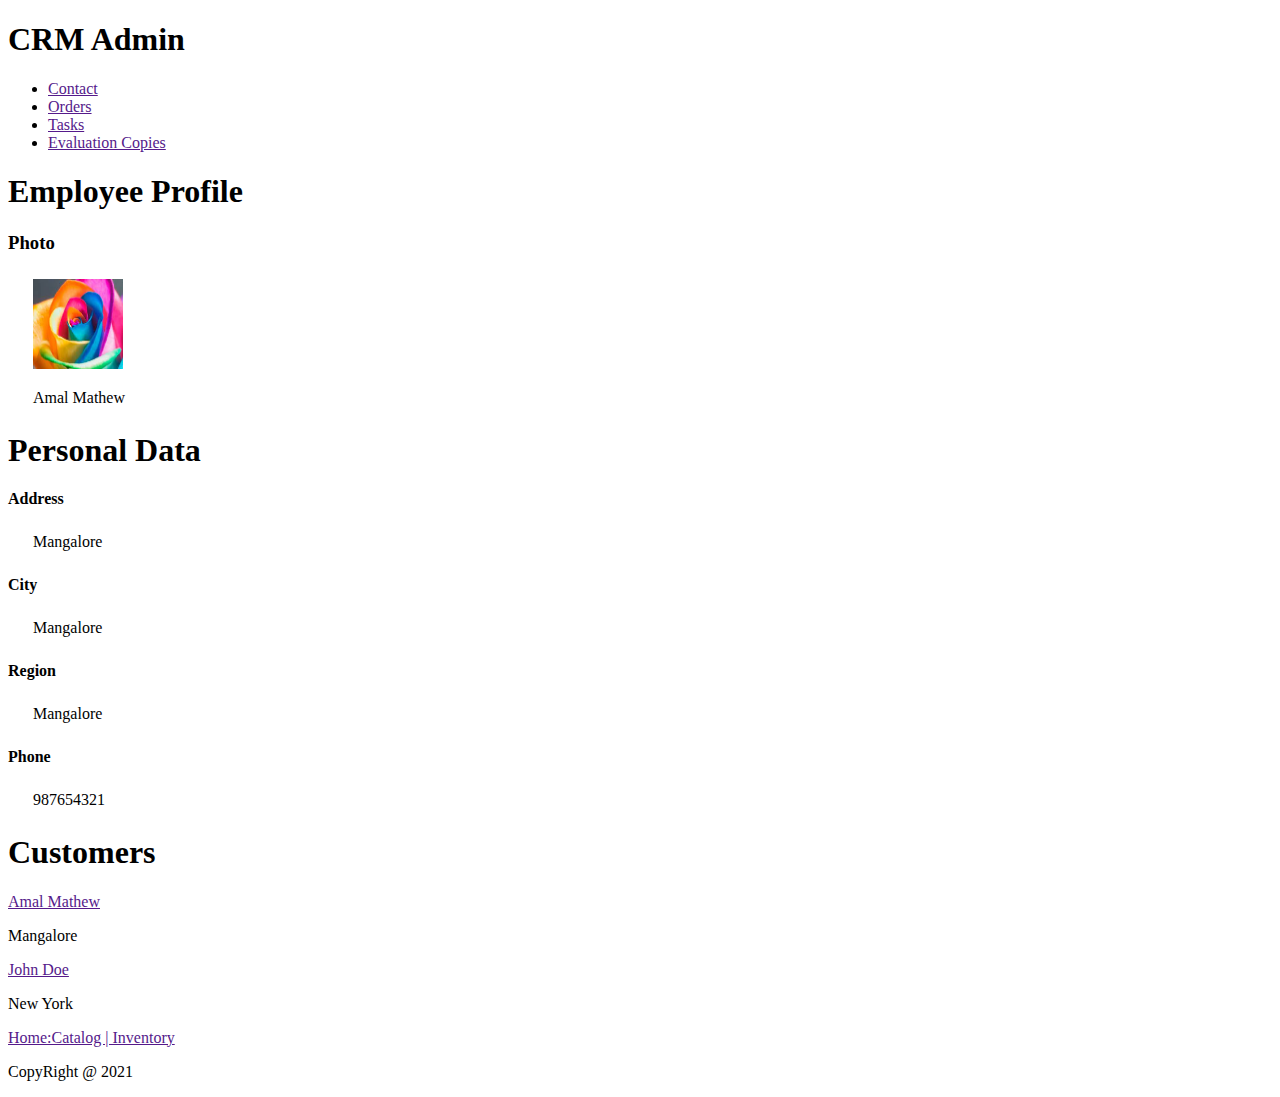
<file: Assignmeent 1/index.html>
<!DOCTYPE html>
<html lang="en">
  <head>
    <meta charset="UTF-8" />
    <meta http-equiv="X-UA-Compatible" content="IE=edge" />
    <meta name="viewport" content="width=device-width, initial-scale=1.0" />
    <title>CRM Admin</title>
    <link href="style.css" type="text/css" rel="stylesheet" />
  </head>

  <body>
    <header>
      <h1>CRM Admin</h1>
      <nav class="navigation">
        <ul>
          <li><a href="">Contact</a></li>
          <li><a href="">Orders</a></li>
          <li><a href="">Tasks</a></li>
          <li><a href="">Evaluation Copies</a></li>
        </ul>
      </nav>
    </header>

    <section>
      <h1>Employee Profile</h1>
      <h3>Photo</h3>
      <div class="section-photo">
        <img src="image/image.jfif" alt="image" />
        <p>Amal Mathew</p>
      </div>
    </section>

    <section>
      <h1>Personal Data</h1>
      <div class="section-personal">
        <h4>Address</h4>
        <p>Mangalore</p>
      </div>
      <div class="section-personal">
        <h4>City</h4>
        <p>Mangalore</p>
      </div>
      <div class="section-personal">
        <h4>Region</h4>
        <p>Mangalore</p>
      </div>
      <div class="section-personal">
        <h4>Phone</h4>
        <p>987654321</p>
      </div>
    </section>

    <section>
      <h1>Customers</h1>
      <p><a href="">Amal Mathew</a></p>
      <p>Mangalore</p>
      <p><a href="">John Doe</a></p>
      <p>New York</p>
    </section>

    <footer>
      <p><a href="">Home:Catalog | Inventory</a></p>
      <p>CopyRight @ 2021</p>
    </footer>
  </body>
</html>
</file>
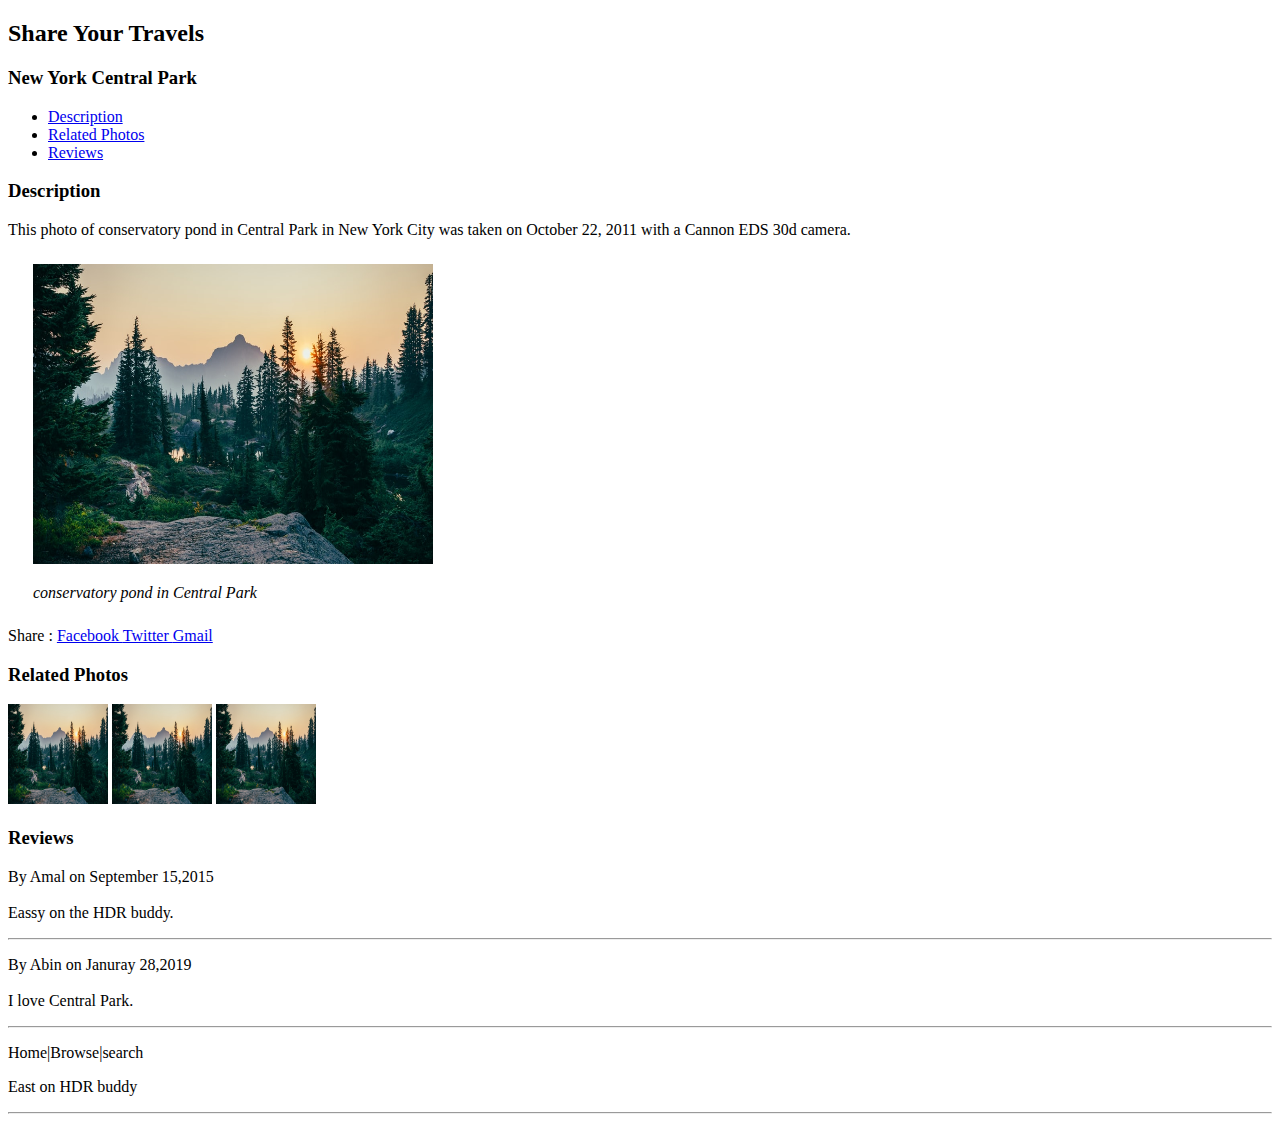
<file: Assignmeent 2/index.html>
<!DOCTYPE html>
<html lang="en">
  <head>
    <meta charset="UTF-8" />
    <meta http-equiv="X-UA-Compatible" content="IE=edge" />
    <meta name="viewport" content="width=device-width, initial-scale=1.0" />
    <title>Travels</title>
  </head>
  <body>
    <header>
      <h2>Share Your Travels</h2>
      <h3>New York Central Park</h3>
      <nav class="navigation">
        <ul>
          <li><a href="#Description">Description</a></li>
          <li><a href="#Related-photos">Related Photos</a></li>
          <li><a href="#Reviews">Reviews</a></li>
        </ul>
      </nav>
    </header>

    <section id="Description">
      <h3>Description</h3>
      <p>
        This photo of conservatory pond in Central Park in New York City was
        taken on October 22, 2011 with a Cannon EDS 30d camera.
      </p>
      <div style="margin: 25px">
        <img
          src="image/image.jfif"
          alt="image"
          style="width: 400px; height: 300px"
        />
        <p><i> conservatory pond in Central Park</i></p>
      </div>
      <p>
        Share : <a href="https://www.facebook.com/"> Facebook </a>
        <a href="https://www.twitter.com/"> Twitter </a
        ><a href="https://www.gmail.com/"> Gmail</a>
      </p>
    </section>

    <section id="Related-photos">
      <h3>Related Photos</h3>
      <div>
        <img
          src="image/image.jfif"
          alt="image"
          style="width: 100px; height: 100px"
        />
        <img
          src="image/image.jfif"
          alt="image"
          style="width: 100px; height: 100px"
        />
        <img
          src="image/image.jfif"
          alt="image"
          style="width: 100px; height: 100px"
        />
      </div>
    </section>

    <section id="Reviews">
      <h3>Reviews</h3>
      <p>
        By Amal on September 15,2015<br /><br />
        Eassy on the HDR buddy.
      </p>
      <hr />
      <p>
        By Abin on Januray 28,2019<br /><br />
        I love Central Park.
      </p>
      <hr />
    </section>
    <footer>
      <p>Home|Browse|search</p>
      <p>East on HDR buddy</p>
      <hr />
    </footer>
  </body>
</html>
</file>
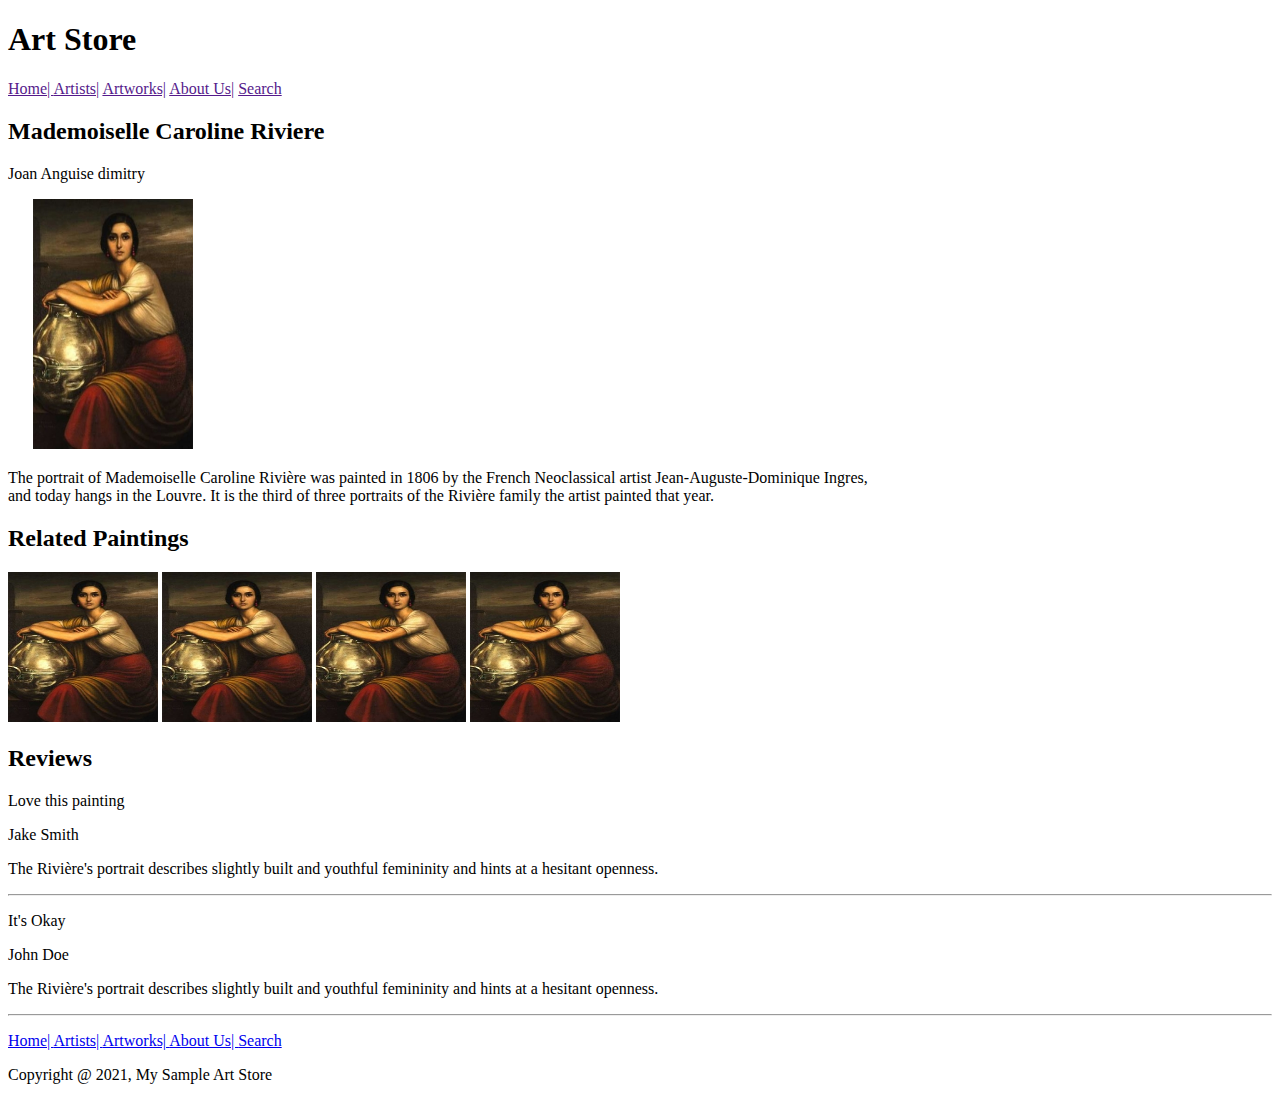
<file: Assignmeent 3/index.html>
<!DOCTYPE html>
<html lang="en">
  <head>
    <meta charset="UTF-8" />
    <meta http-equiv="X-UA-Compatible" content="IE=edge" />
    <meta name="viewport" content="width=device-width, initial-scale=1.0" />
    <title>My Sample Art Store</title>
  </head>
  <body>
    <header>
      <h1>Art Store</h1>
      <nav>
        <a href="">Home| </a>
        <a href=""> Artists|</a>
        <a href="">Artworks|</a>
        <a href="">About Us|</a>
        <a href="">Search</a>
      </nav>
    </header>

    <section>
      <h2>Mademoiselle Caroline Riviere</h2>
      <p>Joan Anguise dimitry</p>
      <div style="margin-left: 25px">
        <img
          src="images/image.jpg"
          alt="image"
          style="width: 160px; height: 250px"
        />
      </div>
      <p>
        The portrait of Mademoiselle Caroline Rivière was painted in 1806 by the
        French Neoclassical artist Jean-Auguste-Dominique Ingres,<br />
        and today hangs in the Louvre. It is the third of three portraits of the
        Rivière family the artist painted that year.
      </p>
    </section>

    <section id="Related-Painting">
      <h2>Related Paintings</h2>
      <img
        src="images/image.jpg"
        alt="image"
        style="width: 150px; height: 150px"
      />
      <img
        src="images/image.jpg"
        alt="image"
        style="width: 150px; height: 150px"
      />
      <img
        src="images/image.jpg"
        alt="image"
        style="width: 150px; height: 150px"
      />
      <img
        src="images/image.jpg"
        alt="image"
        style="width: 150px; height: 150px"
      />
    </section>

    <section id="reviews">
      <h2>Reviews</h2>
      <p>Love this painting</p>
      <p>Jake Smith</p>
      <p>
        The Rivière's portrait describes slightly built and youthful femininity
        and hints at a hesitant openness.
      </p>
      <hr />
      <p>It's Okay</p>
      <p>John Doe</p>
      <p>
        The Rivière's portrait describes slightly built and youthful femininity
        and hints at a hesitant openness.
      </p>

      <hr />
    </section>
    <footer>
      <p>
        <a href="#">Home| </a><a href="#"> Artists| </a
        ><a href="#"> Artworks| </a><a href="#"> About Us| </a
        ><a href="#"> Search </a>
      </p>
      <p>Copyright @ 2021, My Sample Art Store</p>
    </footer>
  </body>
</html>
</file>
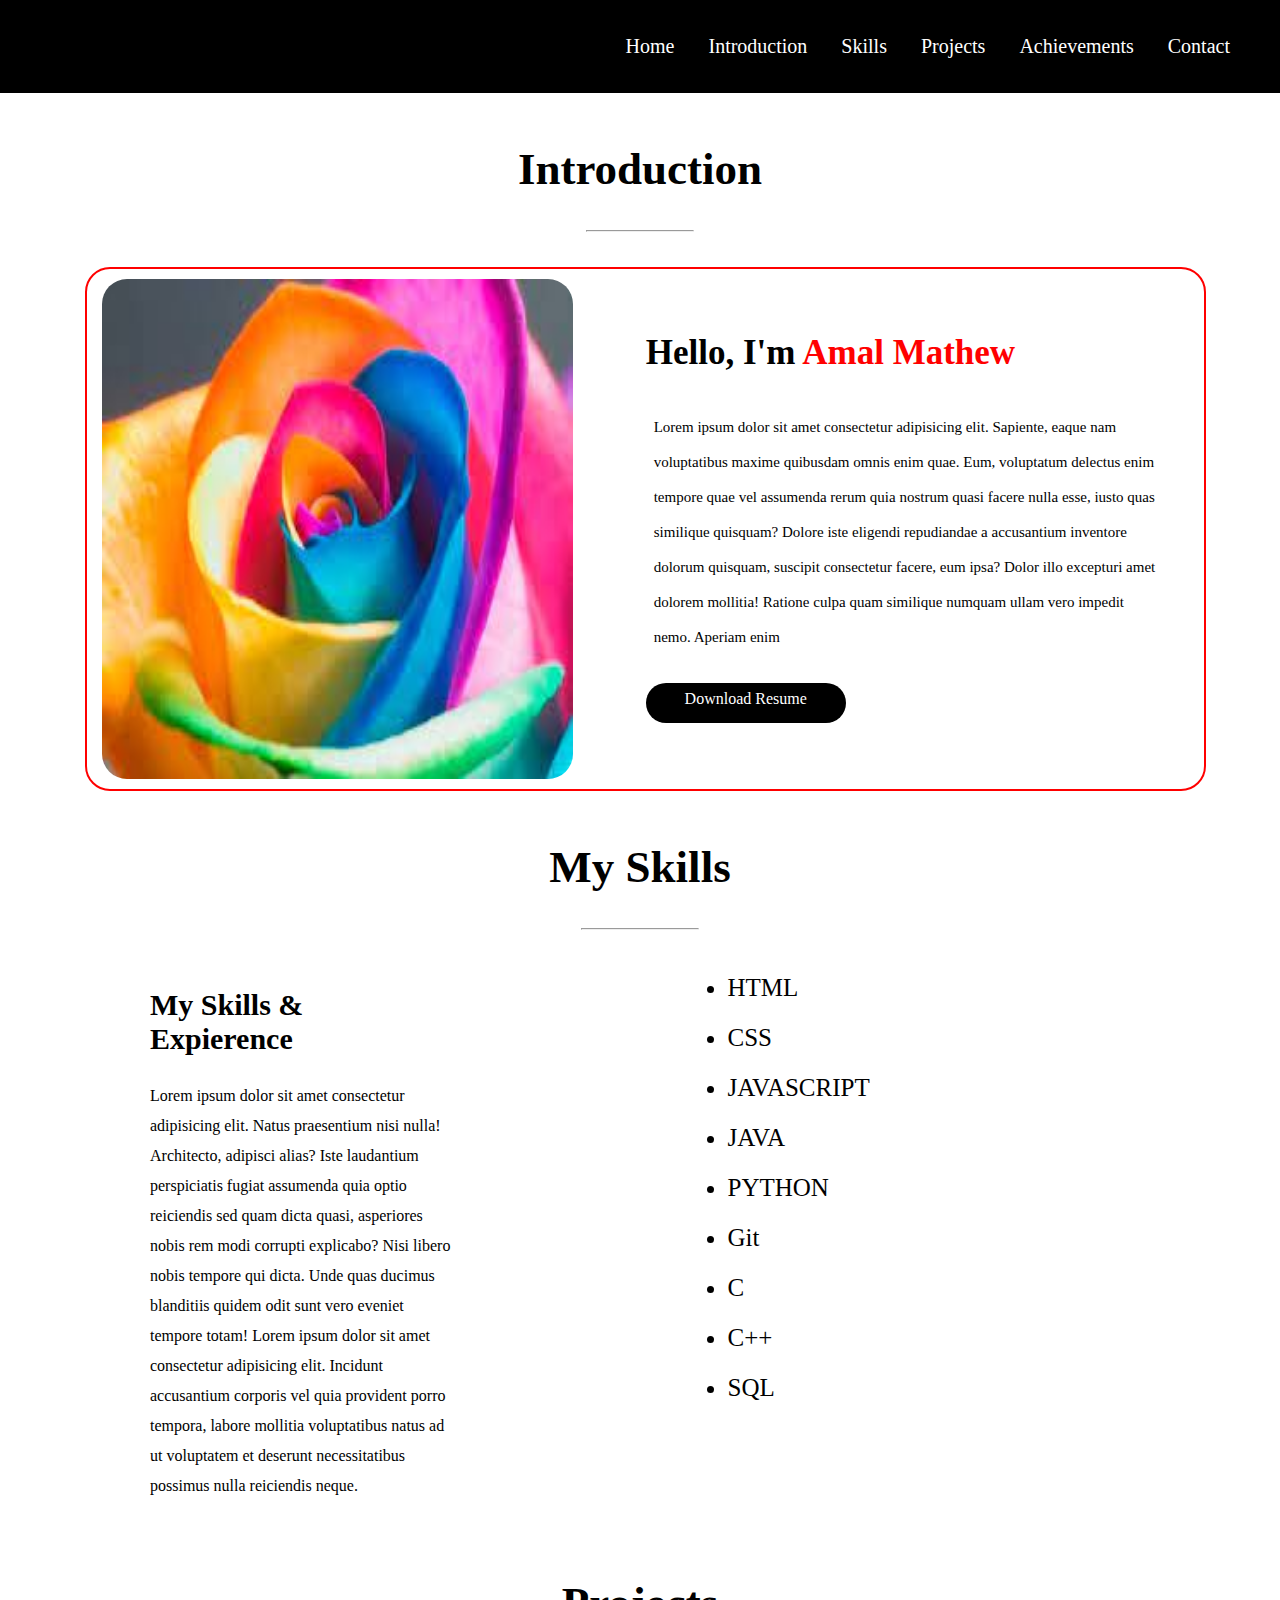
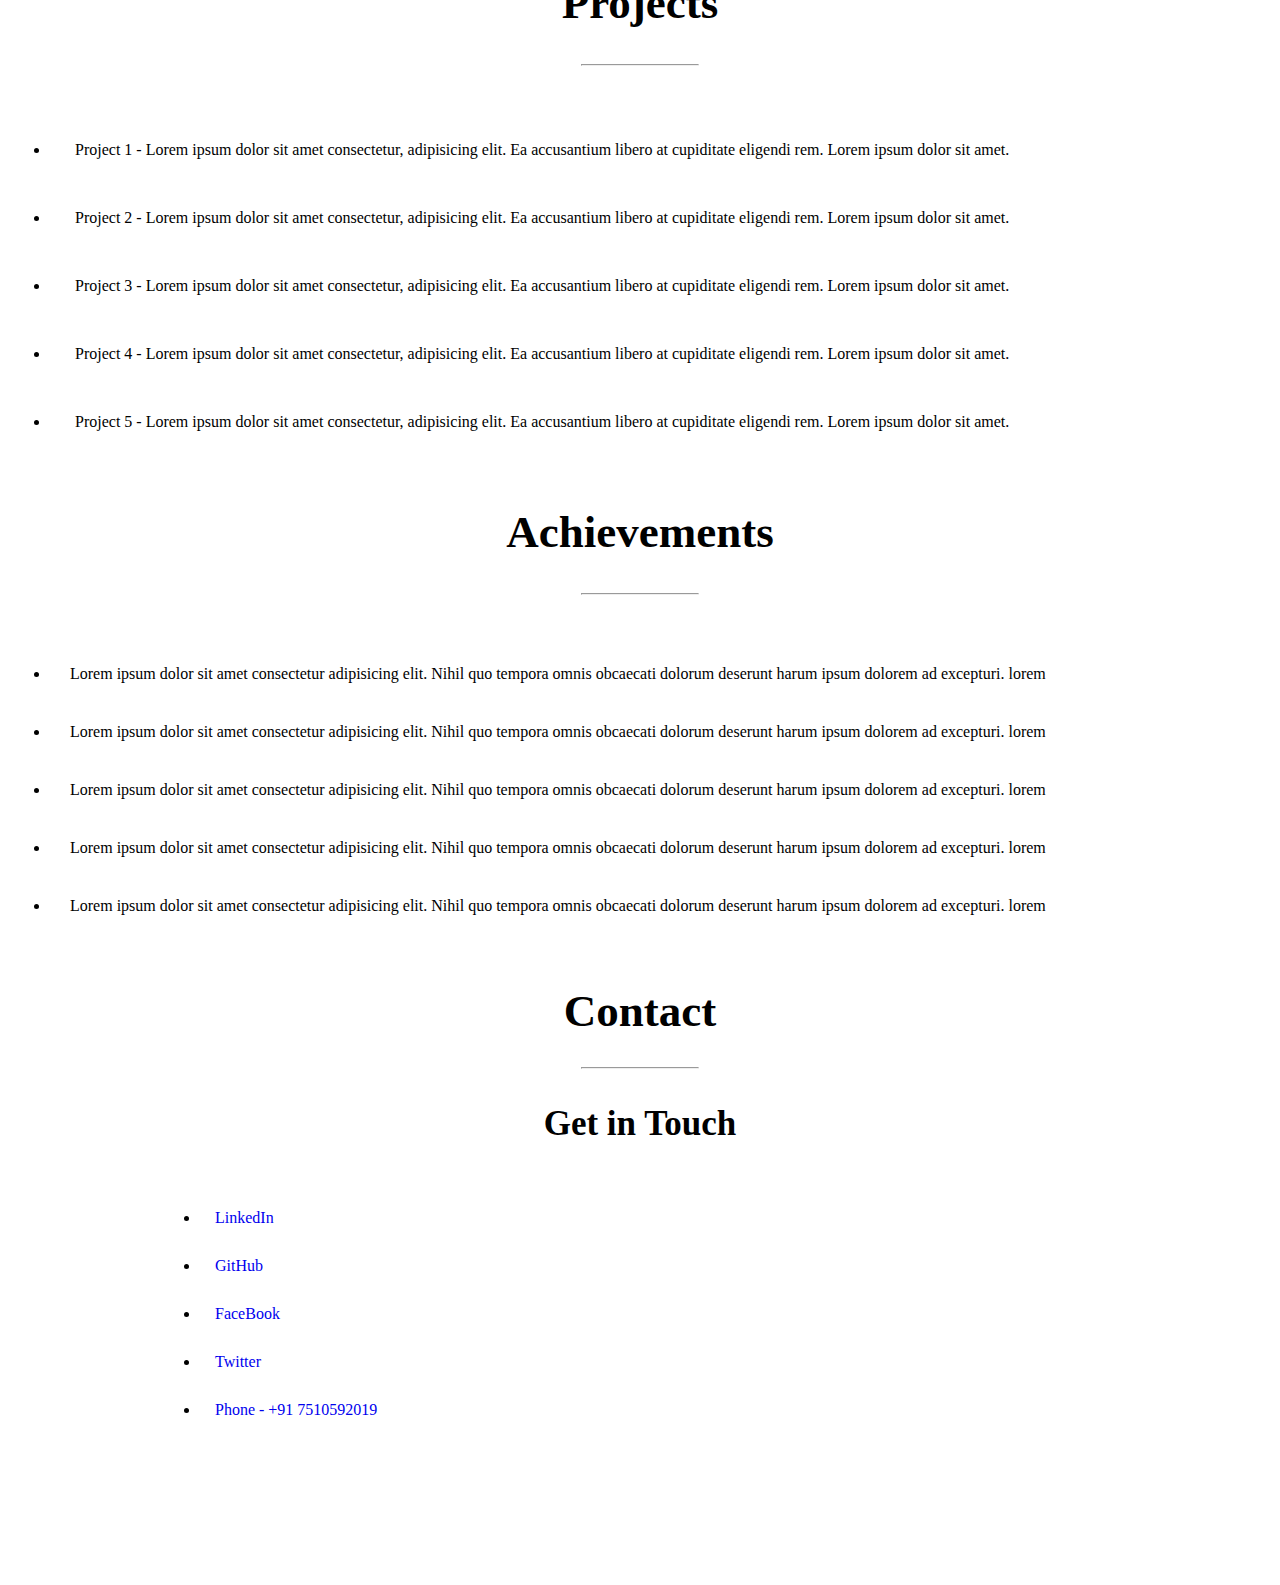
<file: Assignment 4/index.html>
<!DOCTYPE html>
<html lang="en">
  <head>
    <meta charset="UTF-8" />
    <meta http-equiv="X-UA-Compatible" content="IE=edge" />
    <meta name="viewport" content="width=device-width, initial-scale=1.0" />
    <title>Portfolio</title>
    <link rel="stylesheet" href="style.css" />
  </head>

  <body>
    <header id="header">
      <nav>
        <ul>
          <li><a href="#">Home</a></li>
          <li><a href="#intro">Introduction</a></li>
          <li><a href="#skills">Skills</a></li>
          <li><a href="#proj">Projects</a></li>
          <li><a href="#achiv">Achievements</a></li>
          <li><a href="#con">Contact</a></li>
        </ul>
      </nav>
    </header>

    <section id="intro">
      <h1>Introduction</h1>
      <hr />
      <div class="main">
        <div class="left">
          <img src="images/image.jfif" alt="image" />
        </div>
        <div class="right">
          <h2>Hello, I'm <span> Amal Mathew</span></h2>
          <p>
            Lorem ipsum dolor sit amet consectetur adipisicing elit. Sapiente,
            eaque nam voluptatibus maxime quibusdam omnis enim quae. Eum,
            voluptatum delectus enim tempore quae vel assumenda rerum quia
            nostrum quasi facere nulla esse, iusto quas similique quisquam?
            Dolore iste eligendi repudiandae a accusantium inventore dolorum
            quisquam, suscipit consectetur facere, eum ipsa? Dolor illo
            excepturi amet dolorem mollitia! Ratione culpa quam similique
            numquam ullam vero impedit nemo. Aperiam enim
          </p>
          <div id="resume">
            <a href="#">Download Resume</a>
          </div>
        </div>
      </div>
    </section>

    <section id="skills">
      <h1>My Skills</h1>
      <hr />
      <div class="skills">
        <div class="skill-left">
          <h2>My Skills & Expierence</h2>
          <p>
            Lorem ipsum dolor sit amet consectetur adipisicing elit. Natus
            praesentium nisi nulla! Architecto, adipisci alias? Iste laudantium
            perspiciatis fugiat assumenda quia optio reiciendis sed quam dicta
            quasi, asperiores nobis rem modi corrupti explicabo? Nisi libero
            nobis tempore qui dicta. Unde quas ducimus blanditiis quidem odit
            sunt vero eveniet tempore totam! Lorem ipsum dolor sit amet
            consectetur adipisicing elit. Incidunt accusantium corporis vel quia
            provident porro tempora, labore mollitia voluptatibus natus ad ut
            voluptatem et deserunt necessitatibus possimus nulla reiciendis
            neque.
          </p>
        </div>
        <div class="skill-right">
          <li>HTML</li>
          <li>CSS</li>
          <li>JAVASCRIPT</li>
          <li>JAVA</li>
          <li>PYTHON</li>
          <li>Git</li>
          <li>C</li>
          <li>C++</li>
          <li>SQL</li>
        </div>
      </div>
    </section>

    <section id="proj">
      <h1>Projects</h1>
      <hr />
      <div class="projects">
        <li>
          Project 1 - Lorem ipsum dolor sit amet consectetur, adipisicing elit.
          Ea accusantium libero at cupiditate eligendi rem. Lorem ipsum dolor
          sit amet.
        </li>
        <li>
          Project 2 - Lorem ipsum dolor sit amet consectetur, adipisicing elit.
          Ea accusantium libero at cupiditate eligendi rem. Lorem ipsum dolor
          sit amet.
        </li>
        <li>
          Project 3 - Lorem ipsum dolor sit amet consectetur, adipisicing elit.
          Ea accusantium libero at cupiditate eligendi rem. Lorem ipsum dolor
          sit amet.
        </li>
        <li>
          Project 4 - Lorem ipsum dolor sit amet consectetur, adipisicing elit.
          Ea accusantium libero at cupiditate eligendi rem. Lorem ipsum dolor
          sit amet.
        </li>
        <li>
          Project 5 - Lorem ipsum dolor sit amet consectetur, adipisicing elit.
          Ea accusantium libero at cupiditate eligendi rem. Lorem ipsum dolor
          sit amet.
        </li>
      </div>
    </section>

    <section id="achiv">
      <h1>Achievements</h1>
      <hr />
      <div class="achiv">
        <li>
          Lorem ipsum dolor sit amet consectetur adipisicing elit. Nihil quo
          tempora omnis obcaecati dolorum deserunt harum ipsum dolorem ad
          excepturi. lorem
        </li>
        <li>
          Lorem ipsum dolor sit amet consectetur adipisicing elit. Nihil quo
          tempora omnis obcaecati dolorum deserunt harum ipsum dolorem ad
          excepturi. lorem
        </li>
        <li>
          Lorem ipsum dolor sit amet consectetur adipisicing elit. Nihil quo
          tempora omnis obcaecati dolorum deserunt harum ipsum dolorem ad
          excepturi. lorem
        </li>
        <li>
          Lorem ipsum dolor sit amet consectetur adipisicing elit. Nihil quo
          tempora omnis obcaecati dolorum deserunt harum ipsum dolorem ad
          excepturi. lorem
        </li>
        <li>
          Lorem ipsum dolor sit amet consectetur adipisicing elit. Nihil quo
          tempora omnis obcaecati dolorum deserunt harum ipsum dolorem ad
          excepturi. lorem
        </li>
      </div>
    </section>

    <footer id="con">
      <h1>Contact</h1>
      <hr />
      <h2>Get in Touch</h2>
      <div class="footer-ele">
        <li><a href="#">LinkedIn</a></li>
        <li><a href="#">GitHub</a></li>
        <li><a href="#">FaceBook</a></li>
        <li><a href="#">Twitter</a></li>
        <li><a href="#">Phone - +91 7510592019</a></li>
      </div>
    </footer>
  </body>
</html>
</file>
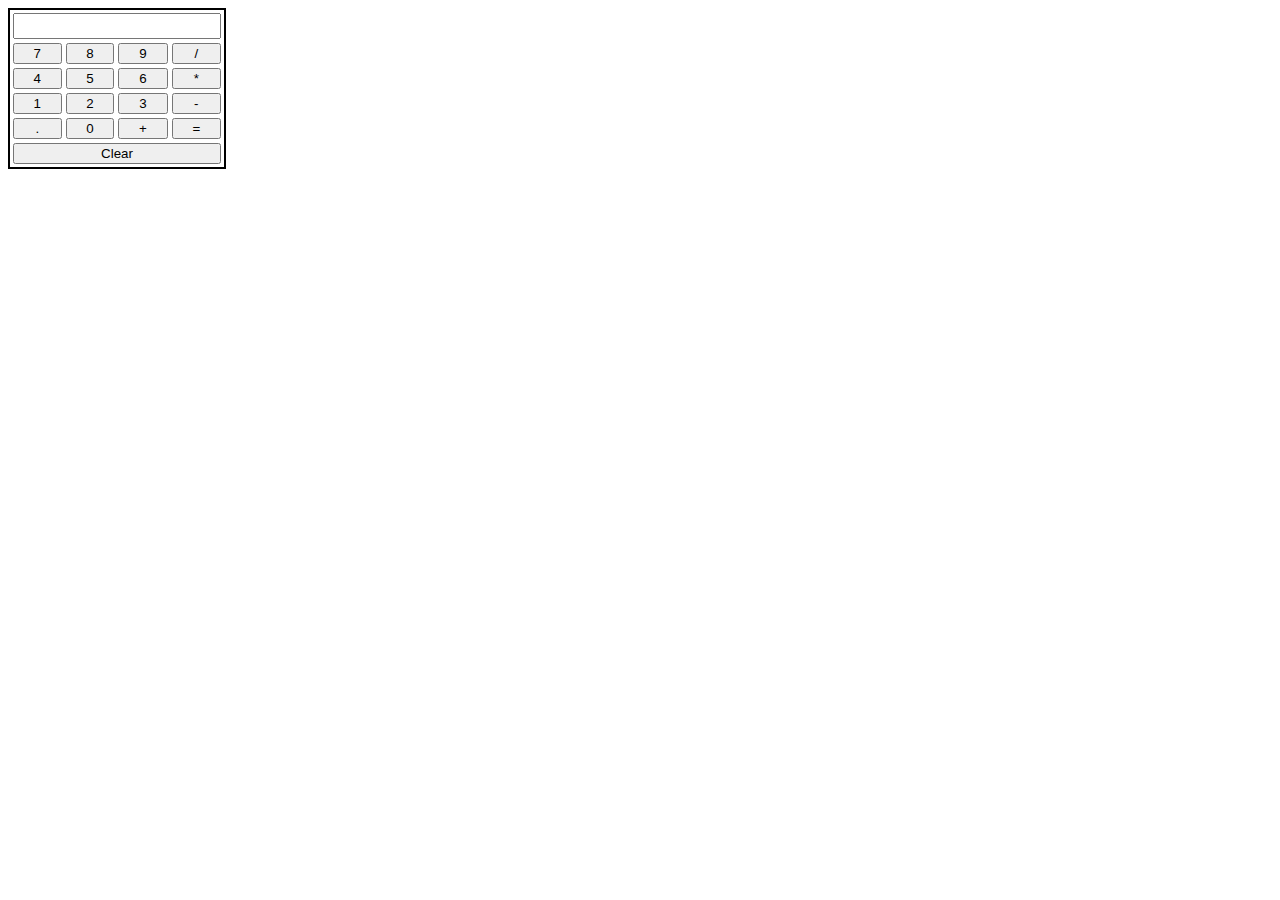
<file: module 3 assignment 1/calculator.html>
<!DOCTYPE html>
<html>
  <head>
    <title>Calculator</title>
    <style>
      .btn {
        width: 100%;
        height: 100%;
      }
      table {
        border: 2px solid;
      }
      #dis {
        width: 200px;
        height: 20px;
      }
    </style>
  </head>
  <body>
    <table>
      <tr>
        <td colspan="4"><input type="text" id="dis" /></td>
      </tr>
      <tr>
        <td>
          <input type="button" class="btn" value="7" onclick="display(7)" />
        </td>
        <td>
          <input type="button" class="btn" value="8" onclick="display(8)" />
        </td>
        <td>
          <input type="button" class="btn" value="9" onclick="display(9)" />
        </td>
        <td>
          <input type="button" class="btn" value="/" onclick="display('/')" />
        </td>
      </tr>
      <tr>
        <td>
          <input type="button" class="btn" value="4" onclick="display(4)" />
        </td>
        <td>
          <input type="button" class="btn" value="5" onclick="display(5)" />
        </td>
        <td>
          <input type="button" class="btn" value="6" onclick="display(6)" />
        </td>
        <td>
          <input type="button" class="btn" value="*" onclick="display('*')" />
        </td>
      </tr>
      <tr>
        <td>
          <input type="button" class="btn" value="1" onclick="display(1)" />
        </td>
        <td>
          <input type="button" class="btn" value="2" onclick="display(2)" />
        </td>
        <td>
          <input type="button" class="btn" value="3" onclick="display(3)" />
        </td>
        <td>
          <input type="button" class="btn" value="-" onclick="display('-')" />
        </td>
      </tr>
      <tr>
        <td>
          <input type="button" class="btn" value="." onclick="display('.')" />
        </td>
        <td>
          <input type="button" class="btn" value="0" onclick="display(0)" />
        </td>
        <td>
          <input type="button" class="btn" value="+" onclick="display('+')" />
        </td>
        <td><input type="button" class="btn" value="=" onclick="ans()" /></td>
      </tr>
      <tr>
        <td colspan="4">
          <input type="button" class="btn" value="Clear" onclick="clr()" />
        </td>
      </tr>
    </table>
    <script>
      function display(val) {
        document.getElementById("dis").value += val;
      }
      function ans() {
        let x = document.getElementById("dis").value;
        let y = eval(x);
        document.getElementById("dis").value = y;
      }
      function clr() {
        document.getElementById("dis").value = "";
      }
    </script>
  </body>
</html>
</file>
<file: Assignmeent 1/style.css>
img {
  width: 90px;
  height: 90px;
}

.section-photo {
  margin: 25px;
}

.section-personal p {
  margin: 25px;
}
</file>
<file: Assignment 4/style.css>
body {
  margin: 0;
  padding: 0;
}
nav {
  display: flex;
  justify-content: flex-end;
  position: sticky;
  top: 0;
  background: black;
}

ul {
  list-style: none;
  margin: 35px;
}

a:hover {
  text-decoration: underline;
  color: blue;
}
ul li {
  display: inline;
  padding: 15px;
}
ul li a {
  text-decoration: none;
  font-size: 20px;
  color: white;
}

.main {
  margin: 35px;
  display: flex;
  border: 2px solid red;
  border-radius: 25px;
  width: 93%;
  height: 500px;
  padding: 10px;
}
#intro {
  margin: 50px;
}
section h1 {
  text-align: center;
  font-size: 45px;
  margin: 35px;
}
.left {
  flex: 1;
}
.left img {
  width: 90%;
  height: 100%;
  border-radius: 25px;
  background-position: center;
  margin-left: 5px;
}
.right {
  flex: 1;
  padding: 25px;
}
.right span {
  color: red;
}
.right h2 {
  font-size: 35px;
}
.right p {
  padding: 8px;
  line-height: 35px;
  font-size: 15px;
}
.right #resume {
  background: black;
  width: 200px;
  height: 40px;
  margin-top: 20px;
  display: flex;
  justify-content: center;
  border-radius: 50px;
}

.right #resume:hover {
  background: blue;
  transition: 0.5s ease;
}
#resume a {
  color: white;
  text-decoration: none;
  text-align: center;
  margin-top: 7px;
}
.skills {
  display: flex;
}

.skill-left {
  flex: 1;
  margin: 25px 25px 25px 150px;
}
.skill-left h2 {
  margin-bottom: 25px;
  font-size: 30px;
}
.skill-left p {
  line-height: 30px;
}

.skill-right {
  flex: 1;
  margin: 25px 250px 25px 250px;
}

.skill-right li {
  line-height: 50px;
  font-size: 25px;
}

.achiv {
  margin: 50px;
}
.achiv li {
  padding: 20px;
}
.achiv p {
  line-height: 30px;
}

.projects {
  margin: 50px;
}
.projects li {
  padding: 25px;
}

hr {
  width: 9%;
  margin-left: auto;
  margin-right: auto;
}

footer {
  height: 600px;
}
footer h1 {
  font-size: 45px;
  text-align: center;
}

footer h2 {
  margin-top: 35px;
  font-size: 35px;
  text-align: center;
}

.footer-ele {
  margin-top: 50px;
}

.footer-ele li {
  margin-left: 200px;
  padding: 15px;
}

.footer-ele li a {
  text-decoration: none;
}
</file>
